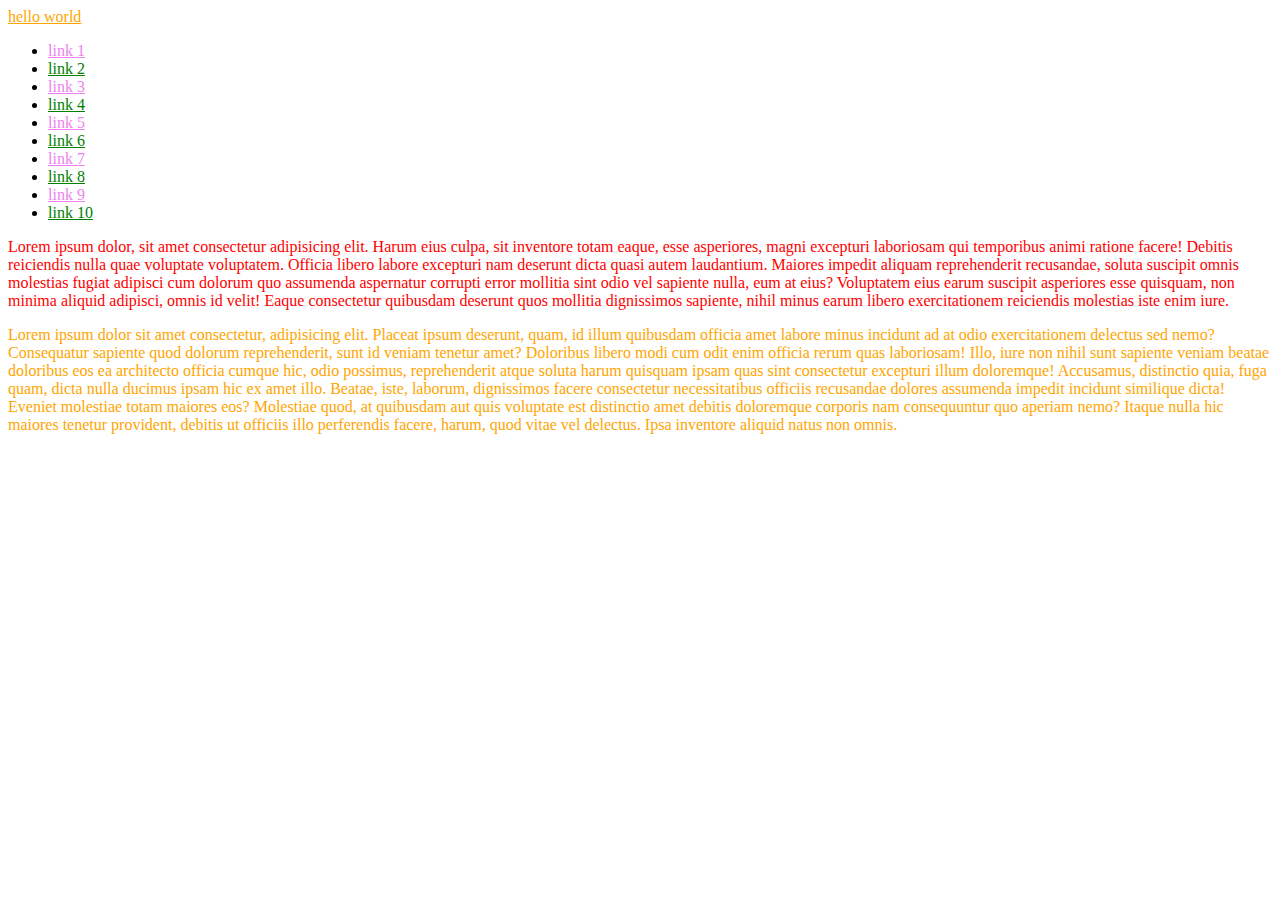
<file: modul_web1/Latihan_css.html>
<!DOCTYPE html>
<html lang="en">
<head>
    <meta charset="UTF-8">
    <meta name="viewport" content="width=device-width, initial-scale=1.0">
    <title>Latihan_css.html</title>
    <link rel="stylesheet" type="text/css" href="style_css.css">
</head>
<body>
<a href="#"class="hello">hello world</a>
<ul>
    <li><a href="#">link 1</a></li>
    <li><a href="#">link 2</a></li>
    <li><a href="#">link 3</a></li>
    <li><a href="#">link 4</a></li>
    <li><a href="#">link 5</a></li>
    <li><a href="#">link 6</a></li>
    <li><a href="#">link 7</a></li>
    <li><a href="#">link 8</a></li>
    <li><a href="#">link 9</a></li>
    <li><a href="#">link 10</a></li>
</ul> 
<p>Lorem ipsum dolor, sit amet consectetur adipisicing elit. Harum eius culpa, sit inventore totam eaque, esse asperiores, magni excepturi laboriosam qui temporibus animi ratione facere! Debitis reiciendis nulla quae voluptate voluptatem. Officia libero labore excepturi nam deserunt dicta quasi autem laudantium. Maiores impedit aliquam reprehenderit recusandae, soluta suscipit omnis molestias fugiat adipisci cum dolorum quo assumenda aspernatur corrupti error mollitia sint odio vel sapiente nulla, eum at eius? Voluptatem eius earum suscipit asperiores esse quisquam, non minima aliquid adipisci, omnis id velit! Eaque consectetur quibusdam deserunt quos mollitia dignissimos sapiente, nihil minus earum libero exercitationem reiciendis molestias iste enim iure.</p>
<p>Lorem ipsum dolor sit amet consectetur, adipisicing elit. Placeat ipsum deserunt, quam, id illum quibusdam officia amet labore minus incidunt ad at odio exercitationem delectus sed nemo? Consequatur sapiente quod dolorum reprehenderit, sunt id veniam tenetur amet? Doloribus libero modi cum odit enim officia rerum quas laboriosam! Illo, iure non nihil sunt sapiente veniam beatae doloribus eos ea architecto officia cumque hic, odio possimus, reprehenderit atque soluta harum quisquam ipsam quas sint consectetur excepturi illum doloremque! Accusamus, distinctio quia, fuga quam, dicta nulla ducimus ipsam hic ex amet illo. Beatae, iste, laborum, dignissimos facere consectetur necessitatibus officiis recusandae dolores assumenda impedit incidunt similique dicta! Eveniet molestiae totam maiores eos? Molestiae quod, at quibusdam aut quis voluptate est distinctio amet debitis doloremque corporis nam consequuntur quo aperiam nemo? Itaque nulla hic maiores tenetur provident, debitis ut officiis illo perferendis facere, harum, quod vitae vel delectus. Ipsa inventore aliquid natus non omnis.</p>
</body>
</html>
</file>
<file: modul_web1/style_css.css>
.hello:link{
    color : orange
}
.hello:hover{
    color:green;
    font-family: Arial, Helvetica, sans-serif;
    font-size: 20px;
}
.hello:active{
    font-style: italic;
}
.hello:visited{
    color:red;
}
li:first-child a{
    color:green;
}
li:last-child a{
    color: green;
}
li:nth-child(even) a{
    color:green;
}
li:nth-child(odd) a{
    color:violet;
}
p:first-of-type{
    color:red;
}
p:last-of-type{
    color:orange;
}
</file>
